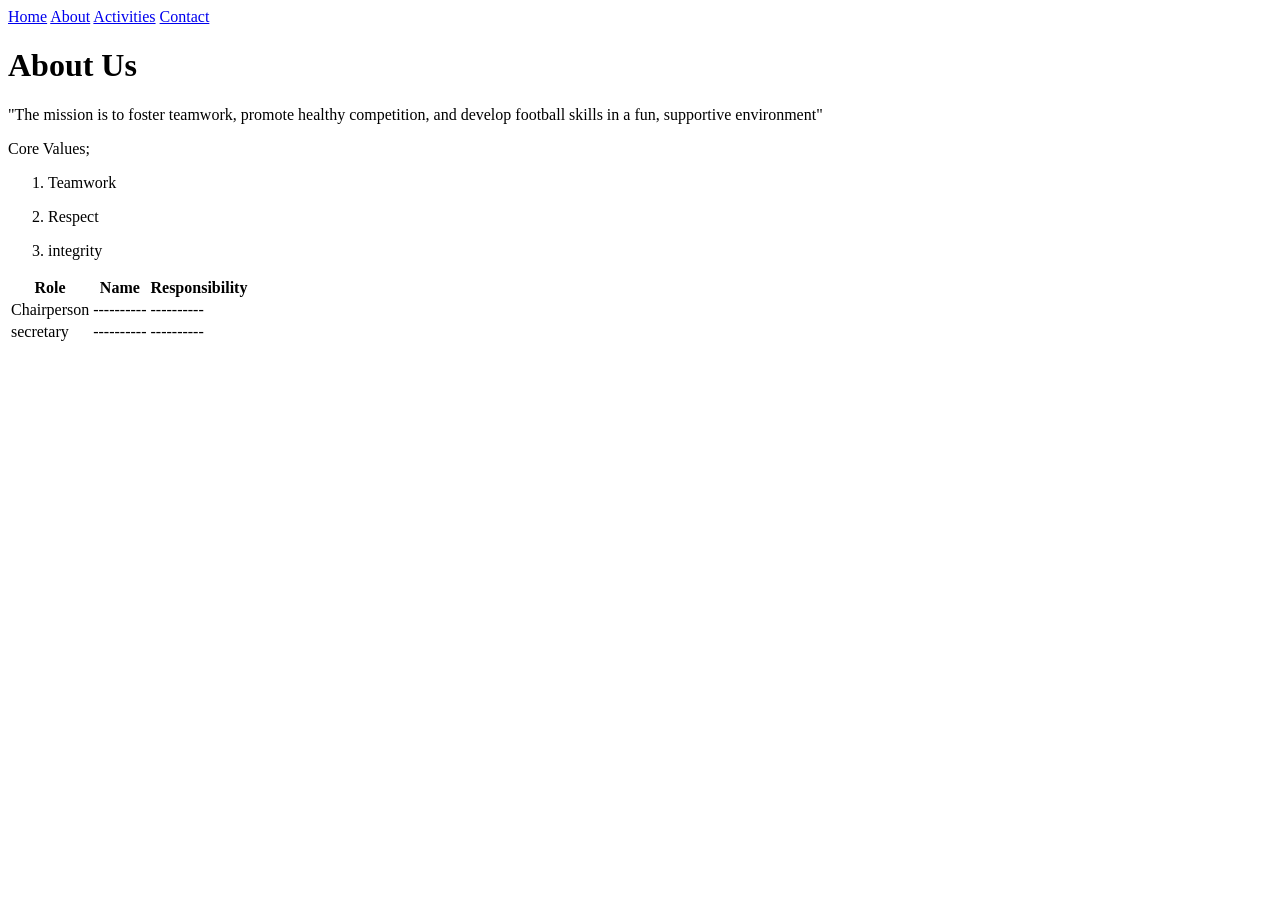
<file: KIWUUWADAVID-ClubWebsite/about.html>
<!DOCTYPE html>
<html lang="en">
<head>
    <meta charset="UTF-8">
    <meta name="viewport" content="width=device-width, initial-scale=1.0">
    <title>kiwuwaDavid_Clubwebsite</title>
</head>
<body> 
       

    
    
        <nav>
                <a href="index.html">Home</a>
                <a href="about.html">About</a>
                <a href="activities.html">Activities</a>
                <a href="contact.html">Contact</a>
            </nav>
    


        <h1>About Us </h1>

        <p>"The mission is to foster teamwork, promote healthy competition, and develop football skills in a fun, supportive environment" </p>



<h>Core Values;</h>



<ol>
<li><p>Teamwork</p></li>
<li><p>Respect</p></li>
<li><p>integrity</p></li>
</ol>






<table>
  <tr>
    <th>Role</th>
    <th>Name </th>
    <th>Responsibility</th>
  </tr>
  <tr>
    <td>Chairperson</td>
    <td>----------</td>
    <td>----------</td>
  </tr>
  <tr>
    <td>secretary</td>
    <td>----------</td>
    <td>----------</td>
  </tr>
</table>

































































    
</body>
</html>
</file>
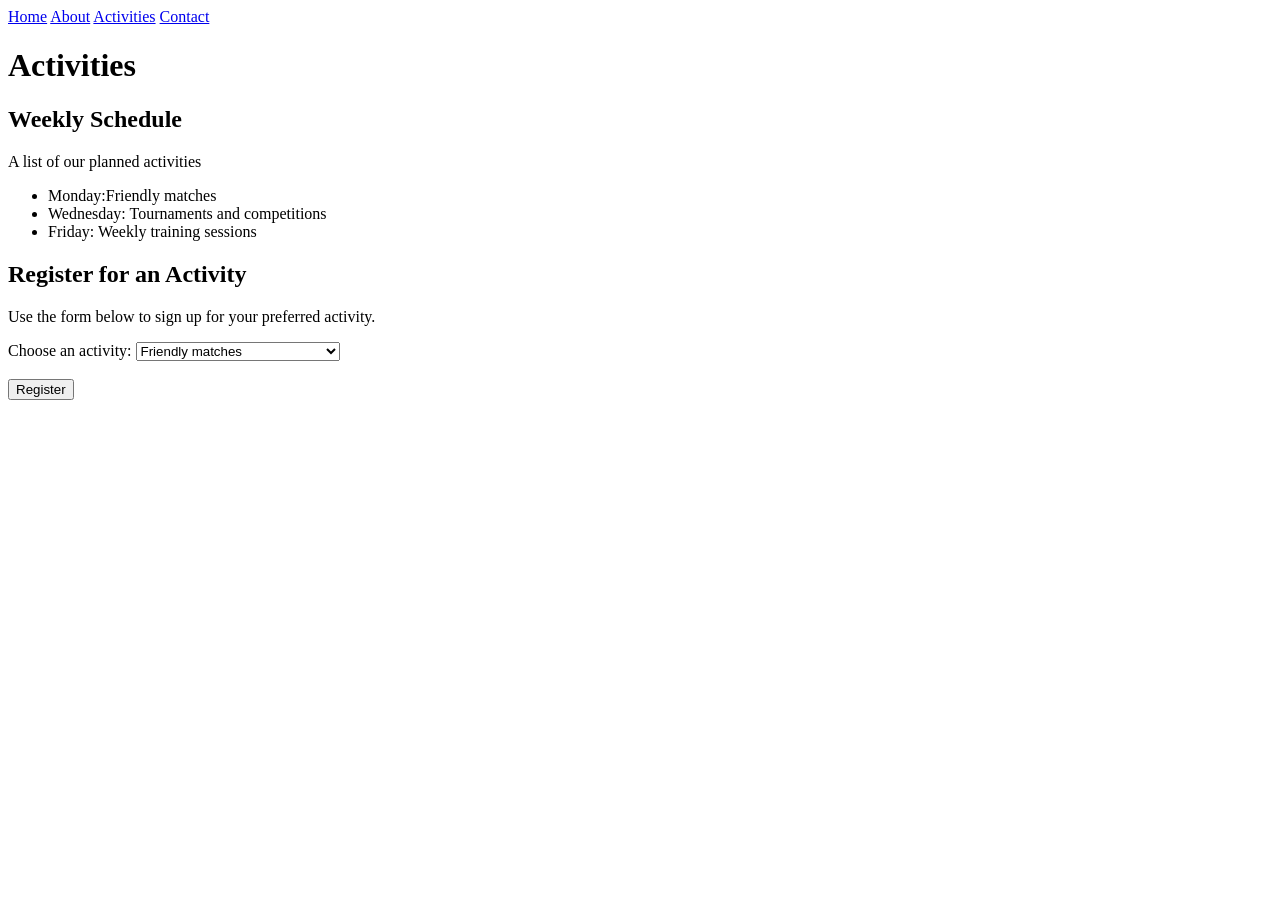
<file: KIWUUWADAVID-ClubWebsite/activities.html>
<!DOCTYPE html>
<html lang="en">
<head>
    <meta charset="UTF-8">
    <meta name="viewport" content="width=device-width, initial-scale=1.0">
    <title>kiwuwaDavid_Clubwebsite</title>
</head>
<body> 
       
         
            <nav>
                <a href="index.html">Home</a>
                <a href="about.html">About</a>
                <a href="activities.html">Activities</a>
                <a href="contact.html">Contact</a>
            </nav>
    


        <h1>Activities </h1>

       

   
            <section id="schedule">
            <h2>Weekly Schedule</h2>
            <p>A list of our planned activities </p>
            <ul>
                <li>Monday:Friendly matches </li>
                <li>Wednesday: Tournaments and competitions </li>
                <li>Friday: Weekly training sessions </li>
            </ul>
        </section>

        <section id="registration">
            <h2>Register for an Activity</h2>
            <p>Use the form below to sign up for your preferred activity.</p>
            <form action="#" method="POST">
                <label for="activity">Choose an activity:</label>
                <select id="activity" name="activity">
                    <option value="Friendly matches">Friendly matches</option>
                    <option value="Tournaments and competitions">Tournaments and competitions</option>
                    <option value=" Weekly training sessions "> Weekly training sessions </option>
                </select>
                <br><br>
                <input type="submit" value="Register">
            </form>
        </section>
    
        































    
</body>
</html>
</file>
